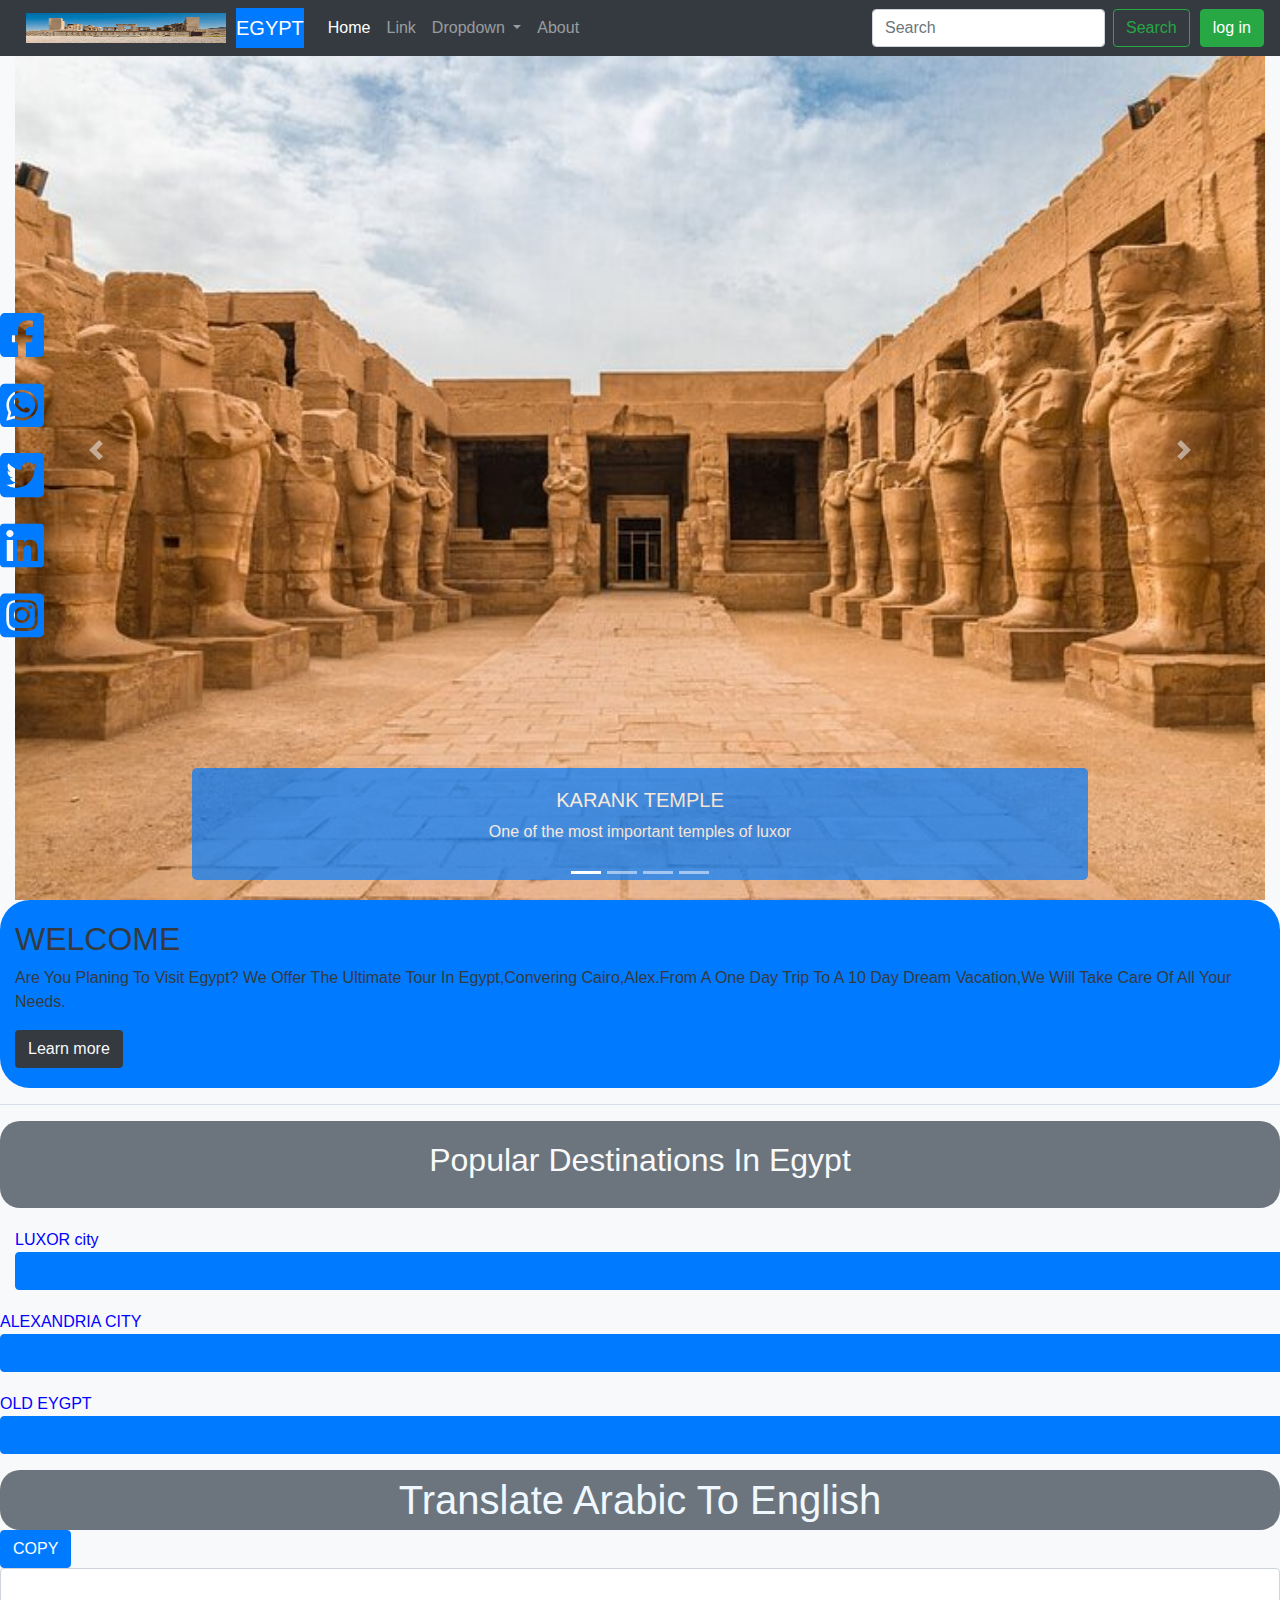
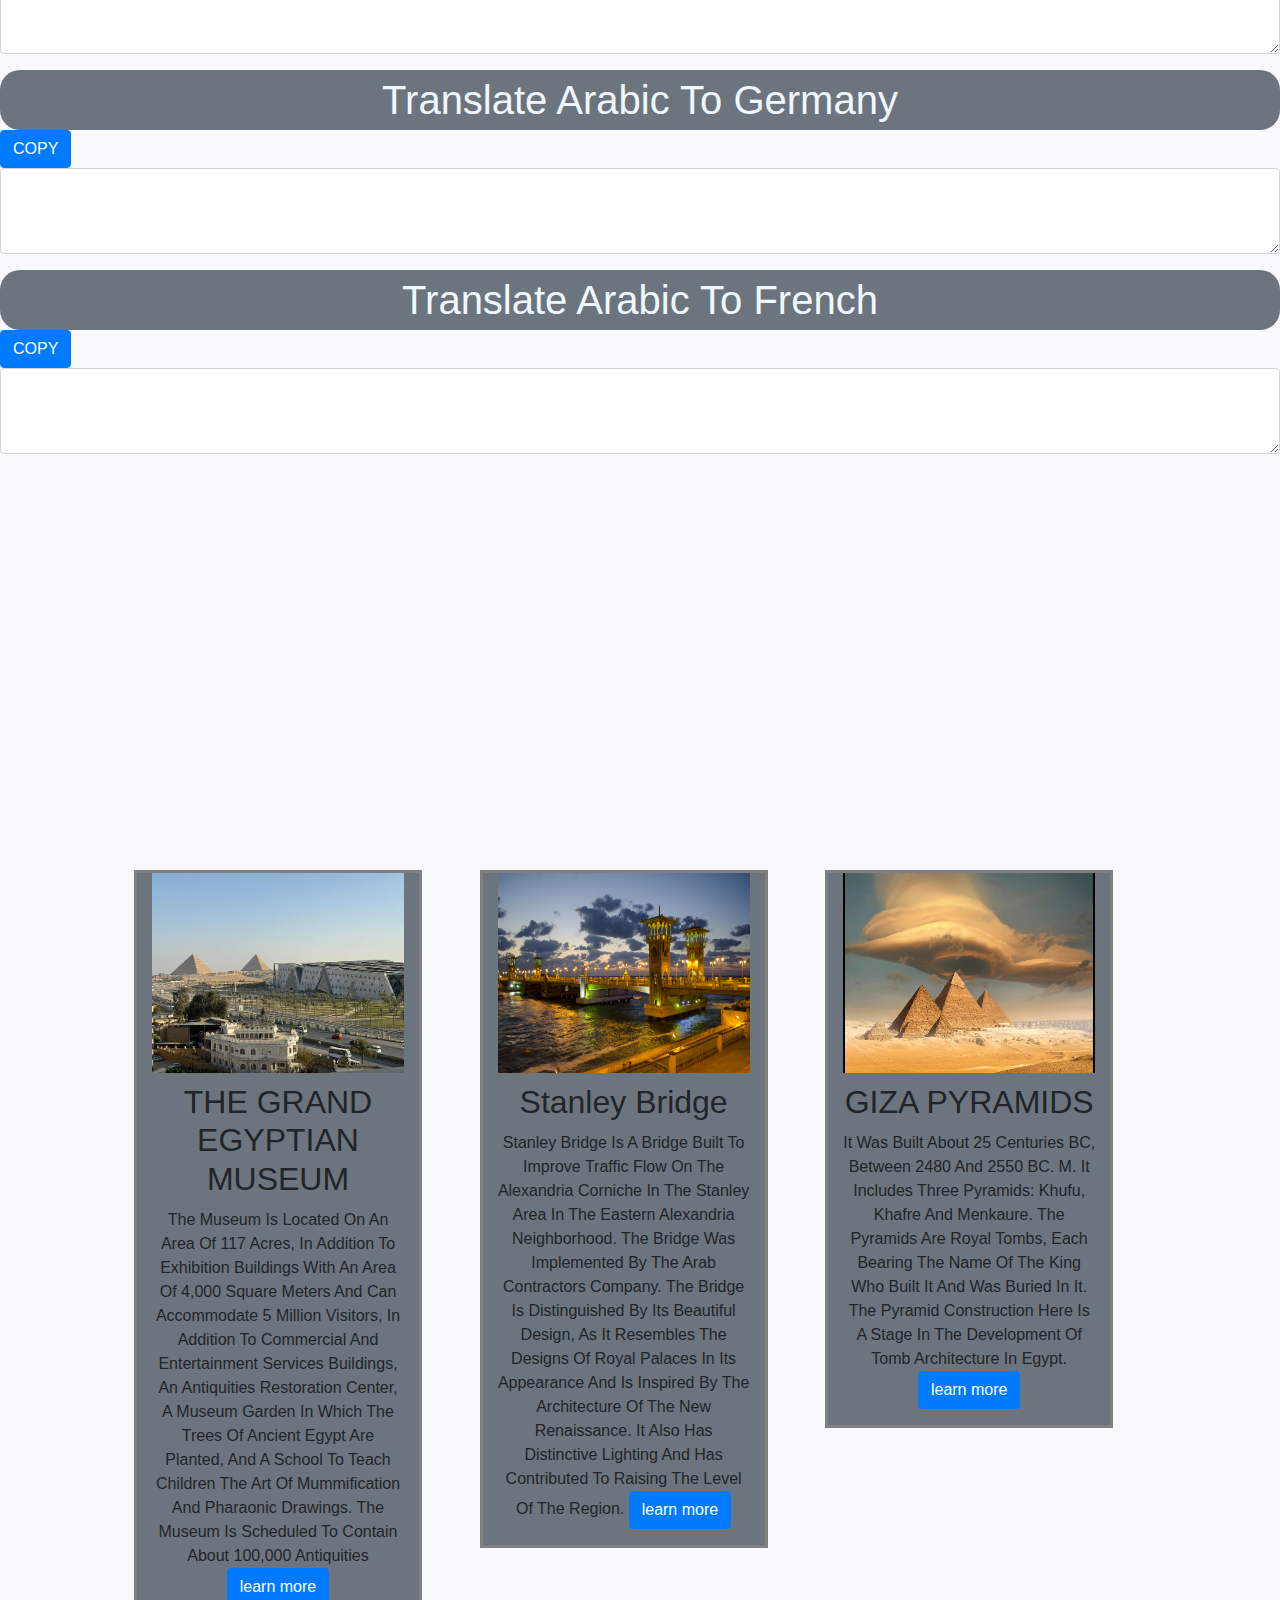
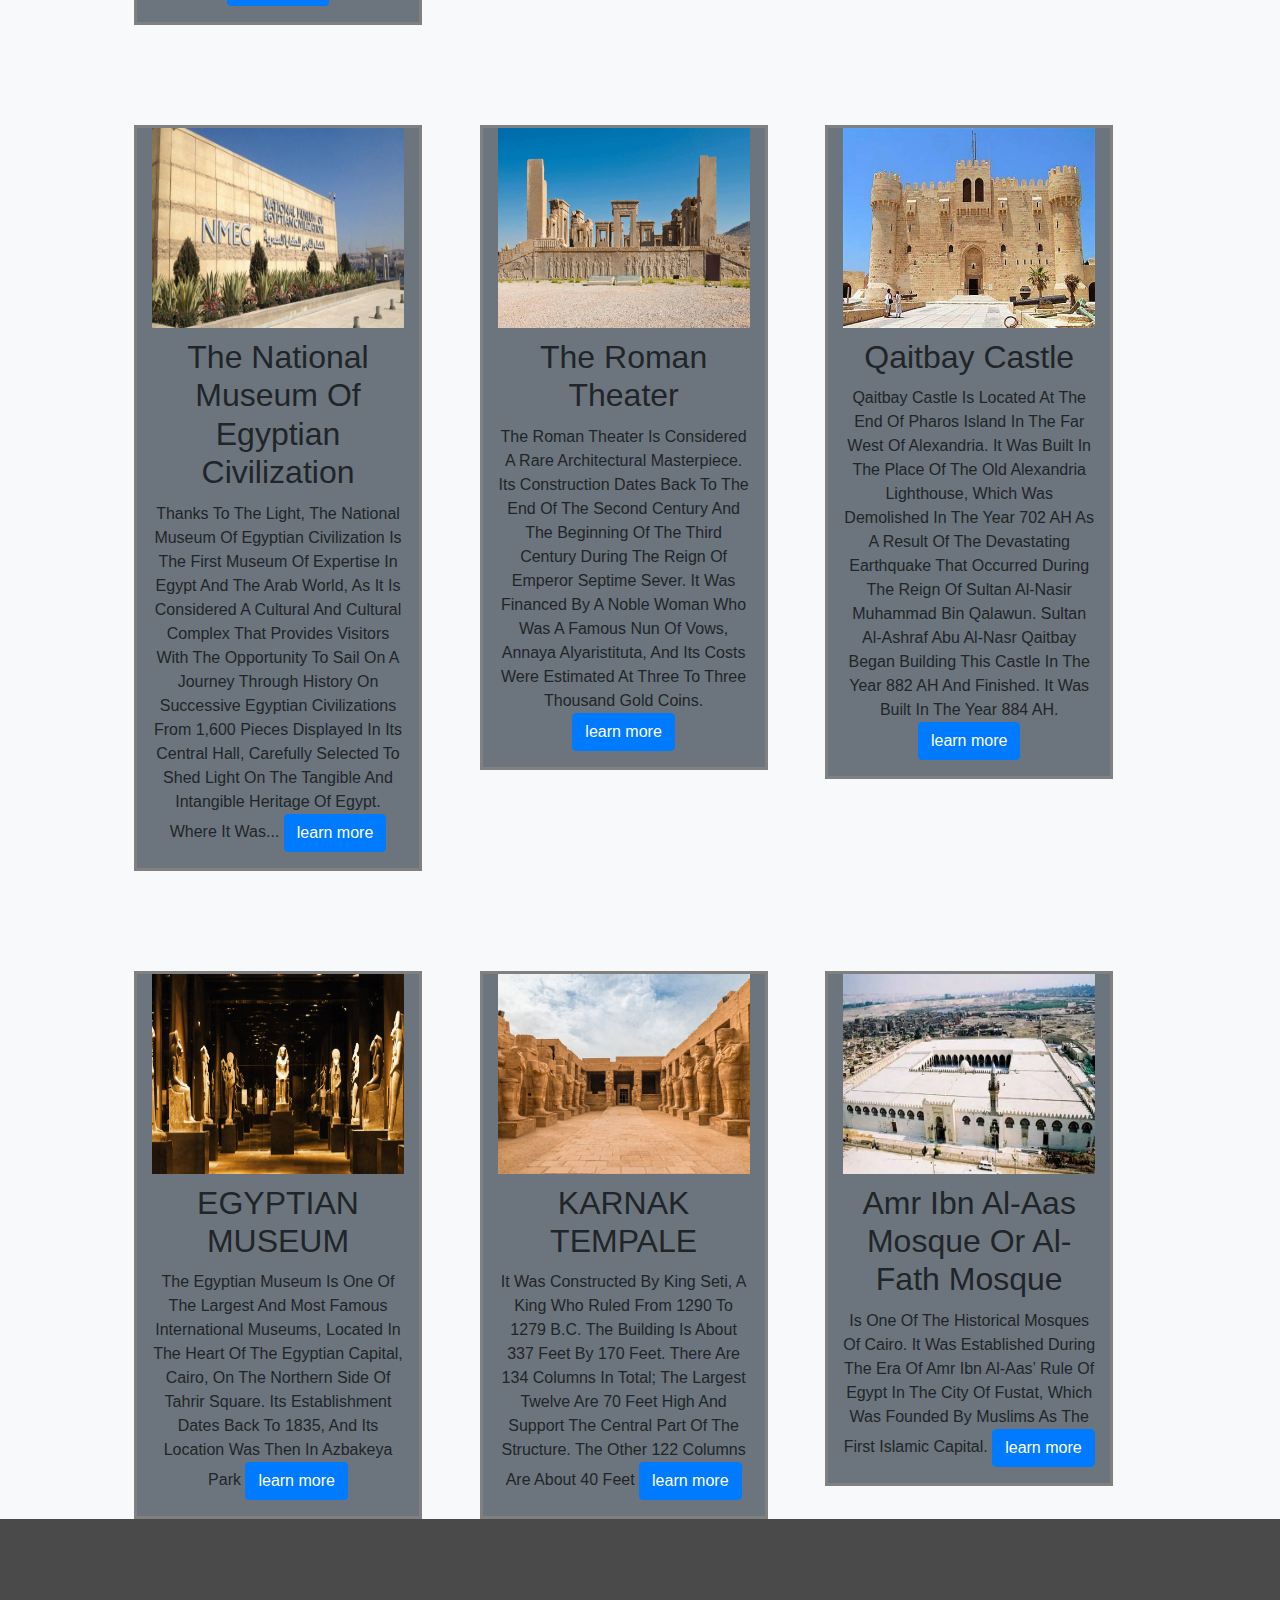
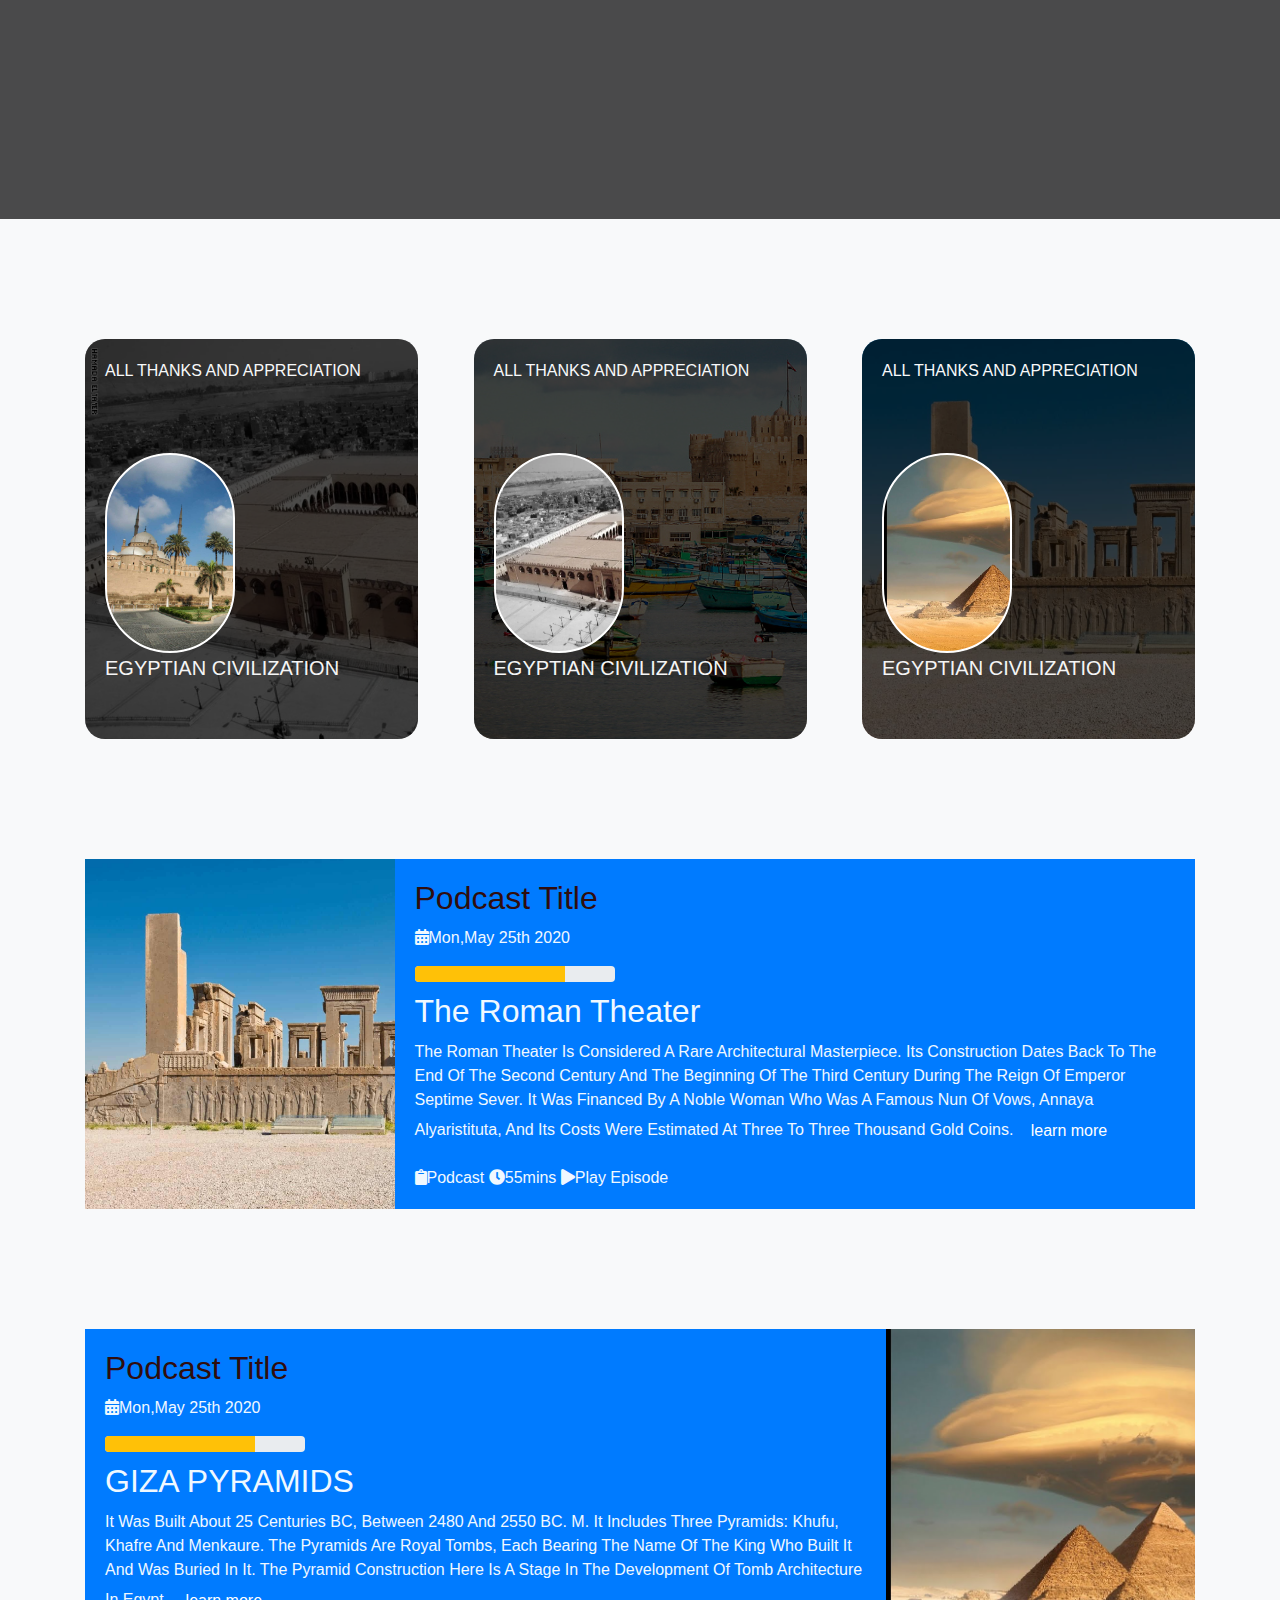
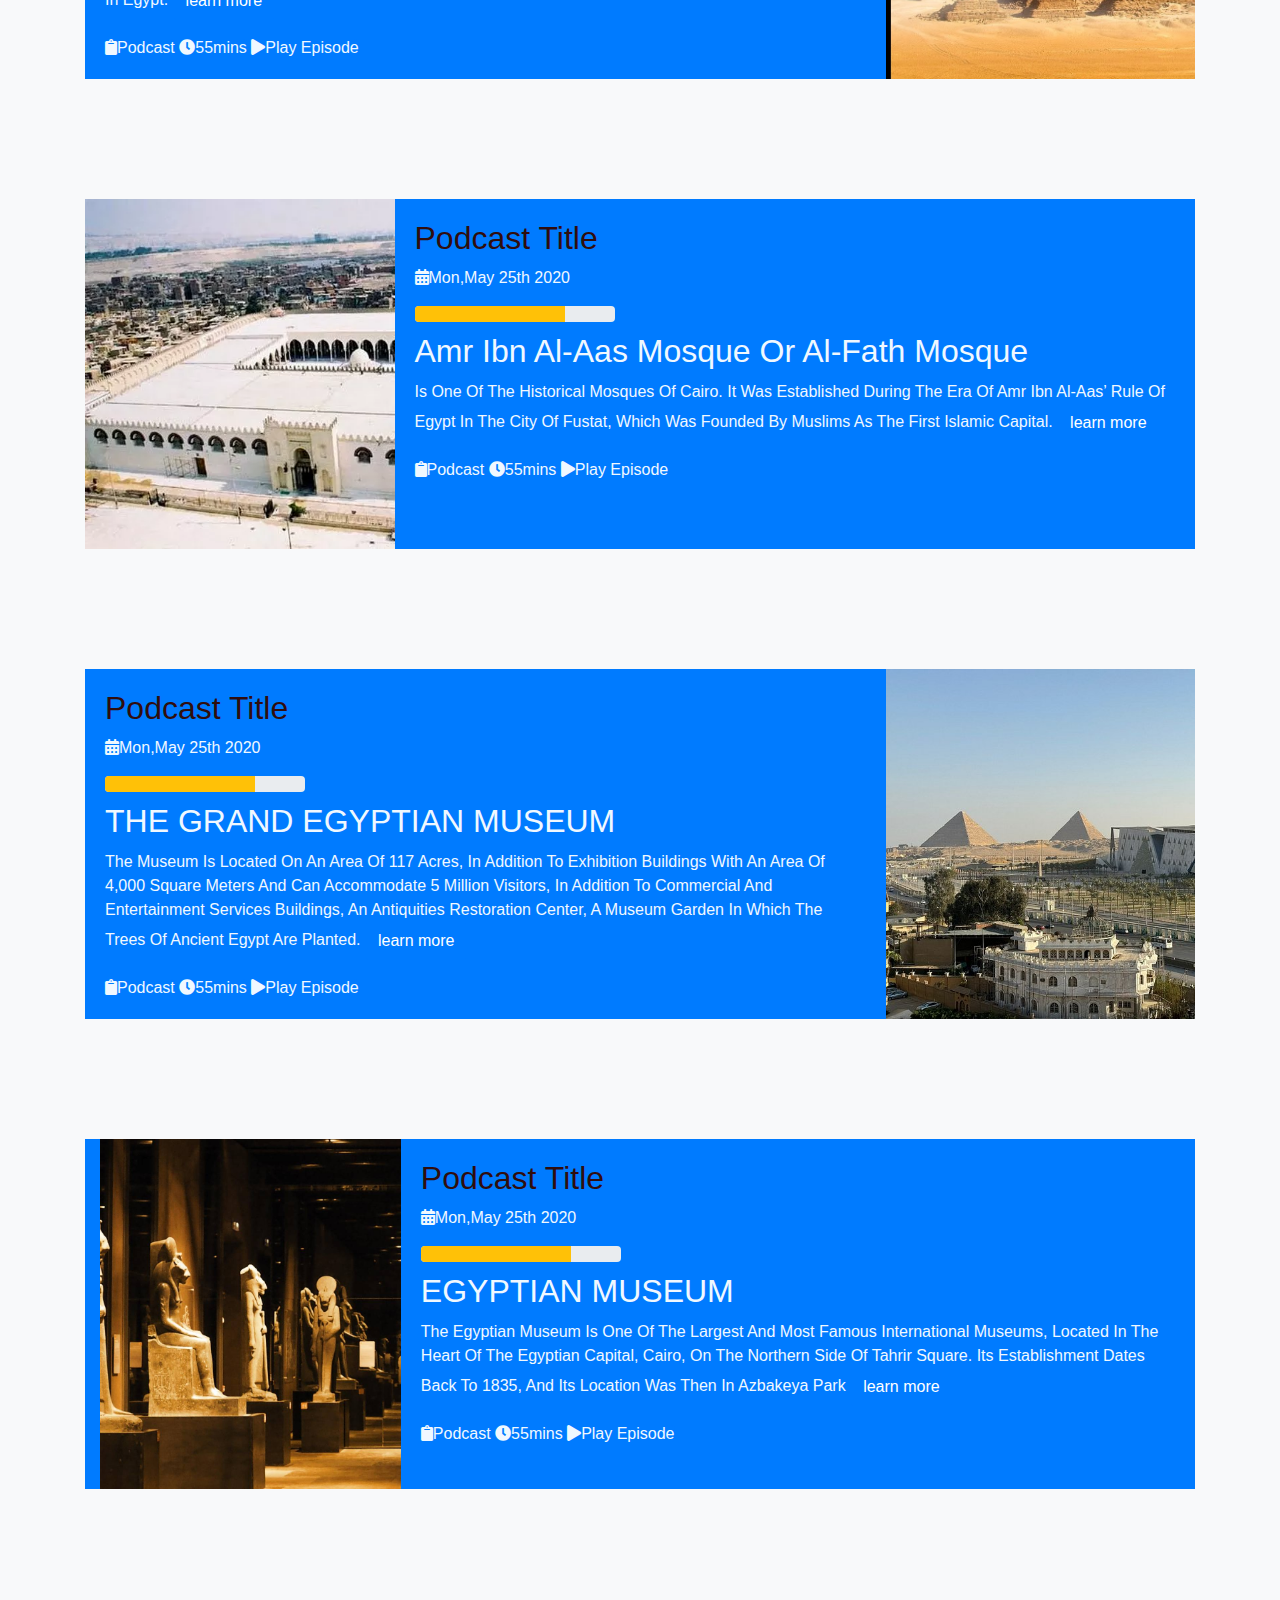
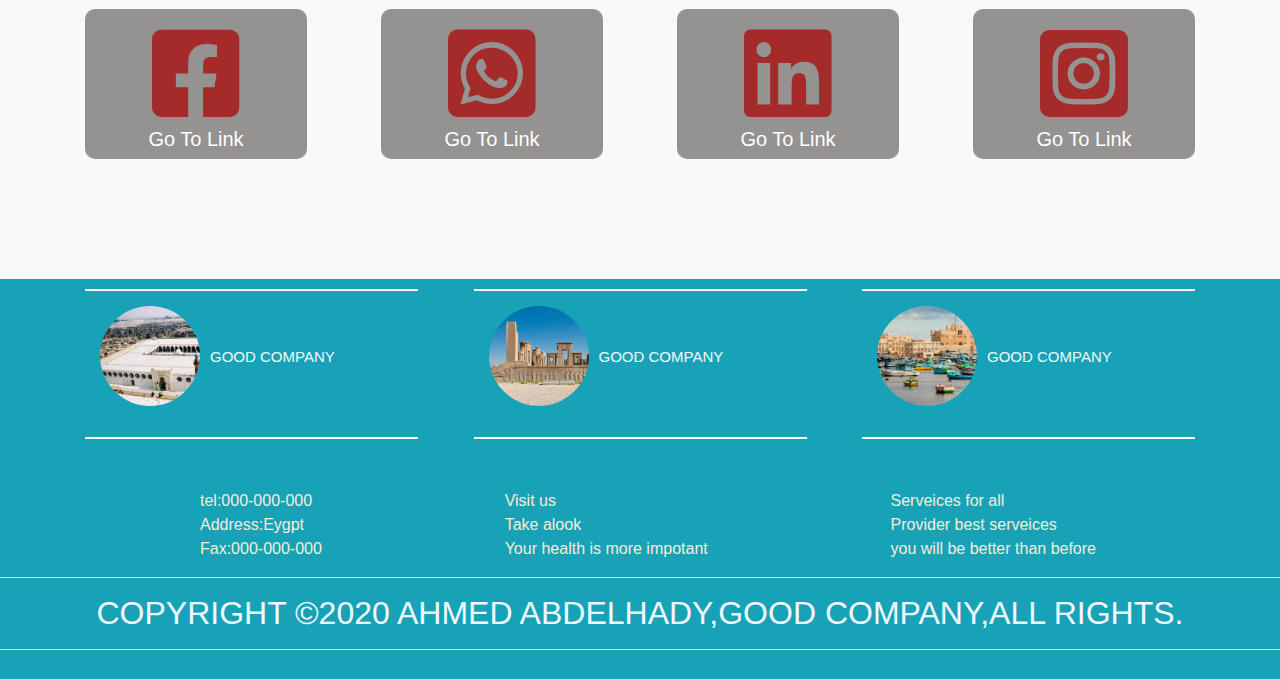
<file: index.html>
<!doctype html>
<html lang="en">
  <head>
    <!-- Required meta tags -->
    <meta charset="utf-8">
    <meta name="viewport" content="width=device-width, initial-scale=1, shrink-to-fit=no">
    <link rel="stylesheet" href="css/all.css">
    <link rel="stylesheet" href="css/style.css">
    <link rel="stylesheet" href="js/script.js">
    <!-- Bootstrap CSS -->
    <link rel="stylesheet" href="https://cdn.jsdelivr.net/npm/bootstrap@4.4.1/dist/css/bootstrap.min.css" integrity="sha384-Vkoo8x4CGsO3+Hhxv8T/Q5PaXtkKtu6ug5TOeNV6gBiFeWPGFN9MuhOf23Q9Ifjh" crossorigin="anonymous">
  <!-- <script src="https://cdn.jsdelivr.net/npm/bootstrap@5.3.3/dist/js/bootstrap.bundle.min.js"></script> -->
    <title>project_three!</title>
  </head>
  <body class="bg-light">
    <div id="fder" hidden></div>
    <header>
        <nav class="navbar navbar-expand-lg navbar-dark bg-dark">
          <img src="images/iStock-466941898.jpg" class="img-header" alt="logo" width="200px" height="30px">
          <a class="navbar-brand active bg-primary" href="#">EGYPT</a>
          <button class="navbar-toggler" type="button" data-toggle="collapse" data-target="#navbarSupportedContent" aria-controls="navbarSupportedContent" aria-expanded="false" aria-label="Toggle navigation">
            <span class="navbar-toggler-icon"></span>
          </button>
        
          <div class="collapse navbar-collapse" id="navbarSupportedContent">
            <ul class="navbar-nav mr-auto">
              <li class="nav-item active">
                <a class="nav-link" href="#">Home <span class="sr-only">(current)</span></a>
              </li>
              <li class="nav-item">
                <a class="nav-link" href="#">Link</a>
              </li>
              <li class="nav-item dropdown">
                <a class="nav-link dropdown-toggle" href="#" id="navbarDropdown" role="button" data-toggle="dropdown" aria-haspopup="true" aria-expanded="false">
                  Dropdown
                </a>
                <div class="dropdown-menu bg-primary der" aria-labelledby="navbarDropdown">
                  <a class="dropdown-item" href="#">cairo</a>
                  <a class="dropdown-item" href="#">Alex</a>
                  <div class="dropdown-divider underline-down"></div>
                  <a class="dropdown-item" href="#">luxor</a>
                  <a class="dropdown-item" href="#">Aswan</a>
                  <a class="dropdown-item" href="#">sharm el shikh</a>
                  <a class="dropdown-item" href="#">more...</a>
                </div>
              </li>
              <li class="nav-item">
                <a class="nav-link " href="#" tabindex="-1" aria-disabled="true">About</a>
              </li>
            </ul>
            <form class="form-inline my-2 my-lg-0">
              <input class="form-control mr-sm-2" type="search" placeholder="Search" aria-label="Search">
              <button class="btn btn-outline-success my-2 my-sm-0" type="submit">Search</button>
  
  
                <button type="button" class="btn btn-success vf" data-bs-toggle="modal" data-bs-target="#myModal">
                  log in
                </button>
              </div>
              
              <!-- The Modal -->
              <div class="modal" id="myModal">
                <div class="modal-dialog">
                  <div class="modal-content">
              
                    <!-- Modal Header -->
                    <div class="modal-header">
                      <h4 class="modal-title"></h4>
                      <button type="button" class="btn-close" data-bs-dismiss="modal"></button>
                    </div>
              
                    <!-- Modal body -->
                    <div class="modal-body">
                      <form>
                        <div class="mb-3">
                          <label for="exampleInputEmail1" class="form-label">Email address</label>
                          <input type="email" class="form-control" id="exampleInputEmail1" aria-describedby="emailHelp">
                          <div id="emailHelp" class="form-text">We'll never share your email with anyone else.</div>
                        </div>
                        <div class="mb-3">
                          <label for="exampleInputPassword1" class="form-label">Password</label>
                          <input type="password" class="form-control" id="exampleInputPassword1">
                        </div>
                        <div class="mb-3 form-check">
                          <input type="checkbox" class="form-check-input" id="exampleCheck1">
                          <label class="form-check-label" for="exampleCheck1">Check me out</label>
                        </div>
                        <button type="submit" class="btn btn-primary">Submit</button>
                      </form>
                    </div>
              
                    <!-- Modal footer -->
                    <div class="modal-footer">
                      <button type="button" class="btn btn-danger" data-bs-dismiss="modal">Close</button>
                    </div>
              
                  </div>
                </div>
              </div>
            </form>
            <div class="divj"></div>
          </div>
        </nav>
    </header><!-- end header -->
    <aside>
    <div class="icons">
      <a href="#"><i class="fab fa-facebook-square"></i></a>
      <a href="#"><i class="fab fa-whatsapp-square"></i></a>
      <a href="#"><i class="fab fa-twitter-square"></i></a>
      <a href="#"><i class="fab fa-linkedin"></i></a>
      <a href="#"><i class="fab fa-instagram-square"></i></a>
    </div>
    </aside>
    <main>
    <div id="carouselExampleCaptions" class="carousel slide div17" data-ride="carousel">
        <ol class="carousel-indicators">
          <li data-target="#carouselExampleCaptions" data-slide-to="0" class="active"></li>
          <li data-target="#carouselExampleCaptions" data-slide-to="1"></li>
          <li data-target="#carouselExampleCaptions" data-slide-to="2"></li>
          <li data-target="#carouselExampleCaptions" data-slide-to="3"></li>
        </ol>
        <div class="carousel-inner">
          <div class="carousel-item active">
            <img src="images/0e.jpg" class="d-block w-100 col-xl-12 col-sm-12" alt="...">
            <div class="carousel-caption d-none d-md-block bg-primary div11">
              <h5>KARANK TEMPLE</h5>
              <p>One of the most important temples of luxor</p>
            </div>
          </div>
          <div class="carousel-item">
            <img src="images/R.jpeg" class="d-block w-100" alt="...">
            <div class="carousel-caption d-none d-md-block div11 bg-primary">
              <h5>ALEXANDRIA</h5>
              <p> the Stanley Bridge is a bridge that was completely destroyed and traffic on the Alexandria Corniche in the Stanley area</p>
            </div>
          </div>
          <div class="carousel-item">
            <img src="images/Cairo-citadel-02.jpg" class="d-block w-100" alt="...">
            <div class="carousel-caption d-none d-md-block div11 bg-primary">
              <h5> SaladinCastle</h5>
              <p>Saladin Citadel is the most important landmark of Islamic Cairo.</p>
            </div>
          </div>
          <div class="carousel-item">
            <img src="images/iStock-466941898.jpg" class="d-block w-100" alt="...">
            <div class="carousel-caption d-none d-md-block div11 bg-primary">
              <h5>The Roman Theater</h5>
              <p>The Roman Theater is considered a rare architectural masterpiece.</p>
            </div>
          </div>
        </div>
        <a class="carousel-control-prev" href="#carouselExampleCaptions" role="button" data-slide="prev">
          <span class="carousel-control-prev-icon" aria-hidden="true"></span>
          <span class="sr-only">Previous</span>
        </a>
        <a class="carousel-control-next" href="#carouselExampleCaptions" role="button" data-slide="next">
          <span class="carousel-control-next-icon" aria-hidden="true"></span>
          <span class="sr-only">Next</span>
        </a>
      </div>
      </main><!-- end main -->
      <section>
        <div class="welc w-100 bg-primary col-sm-12">
           <h2 class="text-dark">WELCOME</h2>
           <p class="text-dark">are you planing to visit egypt? we offer the ultimate tour in egypt,convering cairo,alex.from a one day trip to a 10 day dream vacation,we will take care of all your needs.</p>
           <button class="btn bg-dark text-light">Learn more</button>
        </div>
        <hr>
        <div class="center w-100 h-auto bg-secondary">
          <h2 class="text-light">Popular destinations in egypt</h2>
        </div>
        </div>
        <!-- //////////////////////////////////////////////////////////////////////////////////////////////////////////////////////////////////////// -->
        <p class="po col-sm-12">
            <span>LUXOR city</span>
          <button class="btn btn-primary" type="button" data-bs-toggle="collapse" data-bs-target="#collapseExample" aria-expanded="false" aria-controls="collapseExample">
            <i class="fas fa-chevron-down ia"></i>
          </button>
        </p>
        <div class="collapse" id="collapseExample">
          <div class="card card-body">
            Luxor is called the City of the Hundred Gates or the City of the Sun. It was formerly known as Thebes. It is the capital of Egypt in the Pharaonic era. It is located on the banks of the Nile River, which divides it into two parts: the eastern mainland and the western mainland. It is the capital of Luxor Governorate in southern Egypt.
          </div>
        </div>
        <p class="po">
            <span>ALEXANDRIA CITY</span>
          <button class="btn btn-primary" type="button" data-bs-toggle="collapse" data-bs-target="#collapseExample" aria-expanded="false" aria-controls="collapseExample">
            <i class="fas fa-chevron-down ia"></i>
          </button>
        </p>
        <div class="collapse" id="collapseExample">
          <div class="card card-body">
            LAlexandria is the second capital of Egypt and was its capital in the past. It is the capital of Alexandria Governorate and its largest city. It is located on the Mediterranean coast with a length of about 55 km northwest of the Nile Delta, on an area of ​​2523 km². It is bordered to the north by the Mediterranean Sea, and to the south by Beheira Governorate and Lake Mariout until... Kilo 71 on the Cairo-Alexandria road...
          </div>
        </div>
        <p class="po">
            <span>OLD EYGPT</span>
          <button class="btn btn-primary" type="button" data-bs-toggle="collapse" data-bs-target="#collapseExample" aria-expanded="false" aria-controls="collapseExample">
            <i class="fas fa-chevron-down ia"></i>
          </button>
        </p>
        <div class="collapse" id="collapseExample">
          <div class="card card-body">
            Old Cairo is a district of Cairo, the capital of Egypt. The Old Cairo neighborhood is located south of Cairo, and includes Coptic Cairo, Rawda Island, and others. The Old Cairo neighborhood is one of the ancient neighborhoods in Cairo, and Old Cairo was previously called “Ancient Egypt.”
          </div>
        </div>
        <!-- //////////////////////////////////////////////////////////////////////////////////////////////////////////////////// -->
        <div class="w1 bg-secondary">
          Translate Arabic To English
        </div>
        <div class="mb-3">
          <button class="btn btn-primary" id="btnt">COPY</button>
          <textarea class="form-control" id="exampleFormControlTextarea1" rows="3"></textarea>
        </div>
      </section>
        <div class="w1 bg-secondary">
          Translate Arabic To Germany
        </div>
        <div class="mb-3">
          <button class="btn btn-primary" id="btnt12">COPY</button>
          <textarea class="form-control" id="exampleFormControlTextarea1" rows="3"></textarea>
        </div>
      </section>
        <div class="w1 bg-secondary">
          Translate Arabic To French
        </div>
        <div class="mb-3">
          <button class="btn btn-primary" id="btnt13">COPY</button>
          <textarea class="form-control" id="exampleFormControlTextarea1" rows="3"></textarea>
        </div>
      </section>
      <div class="contaner-fluid overlay col-sm-12 col-xl-12">
      </div>
      <div class="team-container">
        <div class="team-content">
            <div class="team-item item123 bg-secondary col-sm-12 col-xl-3">
                <div class="team-img">
                    <img src="images/view.jpg" alt="">
                    <div class="team-icons">
                       <a href="#"><i class="fab fa-facebook-square"></i></a> 
                       <a href="#"><i class="fab fa-twitter"></i></a> 
                       <a href="#"><i class="fab fa-linkedin"></i></a> 
                    </div>
                </div><!-- team-img////////////////////////////// -->
                <div class="team-info">
                    <h2 class="team-info-h"> THE GRAND EGYPTIAN MUSEUM</h2>
                    <p class="team-info-p">The museum is located on an area of ​​117 acres, in addition to exhibition buildings with an area of ​​4,000 square meters and can accommodate 5 million visitors, in addition to commercial and entertainment services buildings, an antiquities restoration center, a museum garden in which the trees of ancient Egypt are planted, and a school to teach children the art of mummification and Pharaonic drawings. The museum is scheduled to contain about 100,000 antiquities <button class="btn btn-primary">learn more</button></p>
                </div>
            </div>   <!-- team-item////////////////////////////// -->
            <div class="team-item team-item2 bg-secondary col-sm-12 col-xl-3">
                <div class="team-img">
                    <img src="images/R.jpeg" alt="">
                    <div class="team-icons">
                        <a href="#"><i class="fab fa-facebook-square"></i></a> 
                        <a href="#"><i class="fab fa-twitter"></i></a> 
                        <a href="#"><i class="fab fa-linkedin"></i></a>
                    </div>
                </div><!-- team-img////////////////////////////// -->
                <div class="team-info">
                    <h2 class="team-info-h">Stanley Bridge</h2>
                    <p class="team-info-p"> Stanley Bridge is a bridge built to improve traffic flow on the Alexandria Corniche in the Stanley area in the eastern Alexandria neighborhood. The bridge was implemented by the Arab Contractors Company. The bridge is distinguished by its beautiful design, as it resembles the designs of royal palaces in its appearance and is inspired by the architecture of the New Renaissance. It also has distinctive lighting and has contributed to raising the level of the region. <button class="btn btn-primary">learn more</button></p>
                </div>
            </div>   <!-- team-item////////////////////////////// -->
            <div class="team-item bg-secondary col-sm-12 col-xl-3">
                <div class="team-img">
                    <img src="images/maxresdefault.jpg" alt="">
                    <div class="team-icons">
                        <a href="#"><i class="fab fa-facebook-square"></i></a> 
                        <a href="#"><i class="fab fa-twitter"></i></a> 
                        <a href="#"><i class="fab fa-linkedin"></i></a>
                    </div>
                </div><!-- team-img////////////////////////////// -->
                <div class="team-info">
                    <h2 class="team-info-h">GIZA PYRAMIDS</h2>
                    <p class="team-info-p">It was built about 25 centuries BC, between 2480 and 2550 BC. M. It includes three pyramids: Khufu, Khafre and Menkaure. The pyramids are royal tombs, each bearing the name of the king who built it and was buried in it. The pyramid construction here is a stage in the development of tomb architecture in Egypt. <button class="btn btn-primary">learn more</button></p>
                </div>
            </div>   <!-- team-item////////////////////////////// -->
        </div><!-- //////////////////////team-content -->
    </div> <!-- /////////////////////////team-container -->
<!-- /////////////////////////////end team0section/////////////////// -->
      <div class="team-container">
        <div class="team-content">
            <div class="team-item item123 bg-secondary col-sm-12 col-xl-3">
                <div class="team-img">
                    <img src="images/R.jpg" alt="">
                    <div class="team-icons">
                       <a href="#"><i class="fab fa-facebook-square"></i></a> 
                       <a href="#"><i class="fab fa-twitter"></i></a> 
                       <a href="#"><i class="fab fa-linkedin"></i></a> 
                    </div>
                </div><!-- team-img////////////////////////////// -->
                <div class="team-info">
                    <h2 class="team-info-h"> the National Museum of Egyptian Civilization</h2>
                    <p class="team-info-p">Thanks to the light, the National Museum of Egyptian Civilization is the first museum of expertise in Egypt and the Arab world, as it is considered a cultural and cultural complex that provides visitors with the opportunity to sail on a journey through history on successive Egyptian civilizations from 1,600 pieces displayed in its central hall, carefully selected to shed light on the tangible and intangible heritage of Egypt. Where it was... <button class="btn btn-primary">learn more</button></p>
                </div>
            </div>   <!-- team-item////////////////////////////// -->
            <div class="team-item team-item2 bg-secondary col-sm-12 col-xl-3">
                <div class="team-img">
                    <img src="images/iStock-466941898.jpg" alt="">
                    <div class="team-icons">
                        <a href="#"><i class="fab fa-facebook-square"></i></a> 
                        <a href="#"><i class="fab fa-twitter"></i></a> 
                        <a href="#"><i class="fab fa-linkedin"></i></a>
                    </div>
                </div><!-- team-img////////////////////////////// -->
                <div class="team-info">
                    <h2 class="team-info-h">The Roman Theater</h2>
                    <p class="team-info-p">The Roman Theater is considered a rare architectural masterpiece. Its construction dates back to the end of the second century and the beginning of the third century during the reign of Emperor Septime Sever. It was financed by a noble woman who was a famous nun of vows, Annaya Alyaristituta, and its costs were estimated at three to three thousand gold coins. <button class="btn btn-primary">learn more</button></p>
                </div>
            </div>   <!-- team-item////////////////////////////// -->
            <div class="team-item bg-secondary col-sm-12 col-xl-3">
                <div class="team-img">
                    <img src="images/OIP.jpg" alt="">
                    <div class="team-icons">
                        <a href="#"><i class="fab fa-facebook-square"></i></a> 
                        <a href="#"><i class="fab fa-twitter"></i></a> 
                        <a href="#"><i class="fab fa-linkedin"></i></a>
                    </div>
                </div><!-- team-img////////////////////////////// -->
                <div class="team-info">
                    <h2 class="team-info-h">Qaitbay Castle</h2>
                    <p class="team-info-p">Qaitbay Castle is located at the end of Pharos Island in the far west of Alexandria. It was built in the place of the old Alexandria Lighthouse, which was demolished in the year 702 AH as a result of the devastating earthquake that occurred during the reign of Sultan Al-Nasir Muhammad bin Qalawun. Sultan Al-Ashraf Abu Al-Nasr Qaitbay began building this castle in the year 882 AH and finished. It was built in the year 884 AH. <button class="btn btn-primary">learn more</button></p>
                </div>
            </div>   <!-- team-item////////////////////////////// -->
        </div><!-- //////////////////////team-content -->
    </div> <!-- /////////////////////////team-container -->
<!-- /////////////////////////////end team0section/////////////////// -->
      <div class="team-container">
        <div class="team-content">
            <div class="team-item item123 bg-secondary col-sm-12 col-xl-3">
                <div class="team-img">
                    <img src="images/2-5.jpg" alt="">
                    <div class="team-icons">
                       <a href="#"><i class="fab fa-facebook-square"></i></a> 
                       <a href="#"><i class="fab fa-twitter"></i></a> 
                       <a href="#"><i class="fab fa-linkedin"></i></a> 
                    </div>
                </div><!-- team-img////////////////////////////// -->
                <div class="team-info">
                    <h2 class="team-info-h"> EGYPTIAN MUSEUM</h2>
                    <p class="team-info-p">The Egyptian Museum is one of the largest and most famous international museums, located in the heart of the Egyptian capital, Cairo, on the northern side of Tahrir Square. Its establishment dates back to 1835, and its location was then in Azbakeya Park <button class="btn btn-primary">learn more</button></p>
                </div>
            </div>   <!-- team-item////////////////////////////// -->
            <div class="team-item team-item2 bg-secondary col-sm-12 col-xl-3">
                <div class="team-img">
                    <img src="images/0e.jpg" alt="">
                    <div class="team-icons">
                        <a href="#"><i class="fab fa-facebook-square"></i></a> 
                        <a href="#"><i class="fab fa-twitter"></i></a> 
                        <a href="#"><i class="fab fa-linkedin"></i></a>
                    </div>
                </div><!-- team-img////////////////////////////// -->
                <div class="team-info">
                    <h2 class="team-info-h">KARNAK TEMPALE</h2>
                    <p class="team-info-p">It was constructed by King Seti, a king who ruled from 1290 to 1279 B.C. The building is about 337 feet by 170 feet. There are 134 columns in total; the largest twelve are 70 feet high and support the central part of the structure. The other 122 columns are about 40 feet <button class="btn btn-primary">learn more</button></p>
                </div>
            </div>   <!-- team-item////////////////////////////// -->
            <div class="team-item bg-secondary col-sm-12 col-xl-3">
              <div class="team-img">
                  <img src="images/Aerial-view-of-the-Mosque-of-Amr-ibn-al-Aas.webp" alt="">
                  <div class="team-icons">
                      <a href="#"><i class="fab fa-facebook-square"></i></a> 
                      <a href="#"><i class="fab fa-twitter"></i></a> 
                      <a href="#"><i class="fab fa-linkedin"></i></a>
                  </div>
              </div><!-- team-img////////////////////////////// -->
              <div class="team-info">
                  <h2 class="team-info-h">Amr ibn al-Aas mosque or Al-fath mosque</h2>
                  <p class="team-info-p"> is one of the historical mosques of Cairo. It was established during the era of Amr ibn al-Aas’ rule of Egypt in the city of Fustat, which was founded by Muslims as the first Islamic capital. <button class="btn btn-primary">learn more</button></p>
              </div>
          </div>   <!-- team-item////////////////////////////// -->
        </div><!-- //////////////////////team-content -->
    </div> <!-- /////////////////////////team-container -->
<!-- /////////////////////////////end team0section/////////////////// -->
<!-- strat background overlay top -->
<div class="container-background-1">
  <div class="background-overlay">
  </div> <!-- background-overlay -->
</div><!-- container-background-1 -->
<div class="container">
  <div class="c0l-sm-12 item01">
    <div class="o1">
    <p class="text-light">ALL THANKS AND APPRECIATION</p>
    <div class="img">

    </div>
    <p style="font-size: 20px; color: whitesmoke; text-transform: uppercase;">egyptian civilization</p>
    </div>
  </div>
  <div class="item011">
    <div class="o1">
       <p class="text-light">ALL THANKS AND APPRECIATION</p>
    <div class="img1">
      
    </div>
    <p style="font-size: 20px; color: whitesmoke; text-transform: uppercase;">egyptian civilization</p>
  </div>
  </div>
  <div class="item012">
    <div class="o1">
      <p class="text-light">ALL THANKS AND APPRECIATION</p>
      <div class="img2">
        
      </div>
      <p style="font-size: 20px; color: whitesmoke; text-transform: uppercase;">egyptian civilization</p>
    </div>
  </div>
</div>
<div class="container">
  <div class="dsa bg-primary">
    <div class="imgdsa hf"></div>
    <div class="write">
      <h2 style="color: rgb(48, 13, 13);">Podcast Title</h2>
      <p><i class="fas fa-calendar-alt"></i>Mon,May 25th 2020</p>
      <div class="progress">
        <div class="progress-bar bg-warning" role="progressbar" style="width: 75%" aria-valuenow="60" aria-valuemin="0" aria-valuemax="100"></div>
      </div>
      <h2 class="team-info-h">The Roman Theater</h2>
      <p class="team-info-p">The Roman Theater is considered a rare architectural masterpiece. Its construction dates back to the end of the second century and the beginning of the third century during the reign of Emperor Septime Sever. It was financed by a noble woman who was a famous nun of vows, Annaya Alyaristituta, and its costs were estimated at three to three thousand gold coins. <button class="btn btn-primary">learn more</button></p>
      <div class="iconb">
        <a href="#" class="tgf"><span class="icon12 bg-primary"><i class="fas fa-clipboard"></i>Podcast</span></a>
        <a href="#" class="tgf"><span class="icon12 bg-primary"><i class="fas fa-clock"></i>55mins</span></a>
       <a href="#" class="tgf"><span class="icon12 bg-primary"><i class="fas fa-play"></i>Play Episode</span></a>
      </div>
    </div>
  </div>
</div>
<div class="container">
  <div class="dsa bg-primary">
    <div class="write">
      <h2 style="color: rgb(48, 13, 13);">Podcast Title</h2>
      <p><i class="fas fa-calendar-alt"></i>Mon,May 25th 2020</p>
      <div class="progress">
        <div class="progress-bar bg-warning" role="progressbar" style="width: 75%" aria-valuenow="60" aria-valuemin="0" aria-valuemax="100"></div>
      </div>
      <h2 class="team-info-h">GIZA PYRAMIDS</h2>
                    <p class="team-info-p">It was built about 25 centuries BC, between 2480 and 2550 BC. M. It includes three pyramids: Khufu, Khafre and Menkaure. The pyramids are royal tombs, each bearing the name of the king who built it and was buried in it. The pyramid construction here is a stage in the development of tomb architecture in Egypt. <button class="btn btn-primary">learn more</button></p>
                    <div class="iconb">
                      <a href="#" class="tgf"><span class="icon12 bg-primary"><i class="fas fa-clipboard"></i>Podcast</span></a>
                      <a href="#" class="tgf"><span class="icon12 bg-primary"><i class="fas fa-clock"></i>55mins</span></a>
                     <a href="#" class="tgf"><span class="icon12 bg-primary"><i class="fas fa-play"></i>Play Episode</span></a>
                    </div>
    </div>
    <div class="imgdsa hb"></div>
  </div>
</div>

<div class="container">
  <div class="dsa bg-primary">
    <div class="imgdsa hg"></div>
    <div class="write">
      <h2 style="color: rgb(48, 13, 13);">Podcast Title</h2>
      <p><i class="fas fa-calendar-alt"></i>Mon,May 25th 2020</p>
      <div class="progress">
        <div class="progress-bar bg-warning" role="progressbar" style="width: 75%" aria-valuenow="60" aria-valuemin="0" aria-valuemax="100"></div>
      </div>
      <h2 class="team-info-h">Amr ibn al-Aas mosque or Al-fath mosque</h2>
      <p class="team-info-p"> is one of the historical mosques of Cairo. It was established during the era of Amr ibn al-Aas’ rule of Egypt in the city of Fustat, which was founded by Muslims as the first Islamic capital. <button class="btn btn-primary">learn more</button></p>
      <div class="iconb">
        <a href="#" class="tgf"><span class="icon12 bg-primary"><i class="fas fa-clipboard"></i>Podcast</span></a>
        <a href="#" class="tgf"><span class="icon12 bg-primary"><i class="fas fa-clock"></i>55mins</span></a>
       <a href="#" class="tgf"><span class="icon12 bg-primary"><i class="fas fa-play"></i>Play Episode</span></a>
      </div>
    </div>
  </div>
</div>
<div class="container">
  <div class="dsa bg-primary">
    <div class="write">
      <h2 style="color: rgb(48, 13, 13);">Podcast Title</h2>
      <p><i class="fas fa-calendar-alt"></i>Mon,May 25th 2020</p>
      <div class="progress">
        <div class="progress-bar bg-warning" role="progressbar" style="width: 75%" aria-valuenow="60" aria-valuemin="0" aria-valuemax="100"></div>
      </div>
      <h2 class="team-info-h"> THE GRAND EGYPTIAN MUSEUM</h2>
      <p class="team-info-p">The museum is located on an area of ​​117 acres, in addition to exhibition buildings with an area of ​​4,000 square meters and can accommodate 5 million visitors, in addition to commercial and entertainment services buildings, an antiquities restoration center, a museum garden in which the trees of ancient Egypt are planted. <button class="btn btn-primary">learn more</button></p>
      <div class="iconb">
        <a href="#" class="tgf"><span class="icon12 bg-primary"><i class="fas fa-clipboard"></i>Podcast</span></a>
        <a href="#" class="tgf"><span class="icon12 bg-primary"><i class="fas fa-clock"></i>55mins</span></a>
       <a href="#" class="tgf"><span class="icon12 bg-primary"><i class="fas fa-play"></i>Play Episode</span></a>
      </div>
    </div>
    <div class="imgdsa hj"></div>
  </div>
</div>
<div class="container">
  <div class="dsa bg-primary col-sm-12">
    <div class="imgdsa hy"></div>
    <div class="write">
      <h2 style="color: rgb(48, 13, 13);">Podcast Title</h2>
      <p><i class="fas fa-calendar-alt"></i>Mon,May 25th 2020</p>
      <div class="progress">
        <div class="progress-bar bg-warning" role="progressbar" style="width: 75%" aria-valuenow="60" aria-valuemin="0" aria-valuemax="100"></div>
      </div>
      <h2 class="team-info-h"> EGYPTIAN MUSEUM</h2>
                    <p class="team-info-p">The Egyptian Museum is one of the largest and most famous international museums, located in the heart of the Egyptian capital, Cairo, on the northern side of Tahrir Square. Its establishment dates back to 1835, and its location was then in Azbakeya Park <button class="btn btn-primary">learn more</button></p>
                    <div class="iconb">
                      <a href="#" class="tgf"><span class="icon12 bg-primary"><i class="fas fa-clipboard"></i>Podcast</span></a>
                      <a href="#" class="tgf"><span class="icon12 bg-primary"><i class="fas fa-clock"></i>55mins</span></a>
                     <a href="#" class="tgf"><span class="icon12 bg-primary"><i class="fas fa-play"></i>Play Episode</span></a>
                    </div>
    </div>
  </div>
</div>
<div class="container">
  <div class="icv">
    <div class="u"> <a href="#"><i class="fab fa-facebook-square"></i></a><p>go to link</p></div>
    <div class="u"> <a href="#"><i class="fab fa-whatsapp-square"></i></a><p>go to link</p></div>
    <div class="u"> <a href="#"><i class="fab fa-linkedin"></i></a><p>go to link</p></div>
    <div class="u"> <a href="#"><i class="fab fa-instagram-square"></i></a><p>go to link</p></div>
  </div>
</div>
<footer>
<div class="father bg-info">
  <div class="container">
  <div class="fs1">
    <div class="s12"> <div class="imgs"></div> <div class="jk"><span>GOOD COMPANY</span></div></div>
    <div class="s12"> <div class="imgs wer"></div> <div class="jk"><span>GOOD COMPANY</span></div></div>
    <div class="s12"> <div class="imgs wed"></div> <div class="jk"><span>GOOD COMPANY</span></div></div>
  </div>
  </div>
    <div class="fs2">
      <div class="s13"><a href="#" class="cx"> tel:000-000-000</a><a href="#" class="cx">Address:Eygpt</a><a href="#" class="cx">Fax:000-000-000</a></div>
      <div class="s13"><a href="#" class="cx">Visit us</a><a href="#" class="cx">Take alook</a><a href="#" class="cx"> Your health is more impotant</a></div>
      <div class="s13"><a href="#" class="cx"> Serveices for all</a><a href="#" class="cx">Provider best serveices</a><a href="#" class="cx">you will be better than before</a></div>
    </div>
    <hr>
    <div class="write34">
      <h2 class="h234">
        copyright &copy2020 AHMED ABDELHADY,GOOD COMPANY,ALL RIGHTS.
      </h2>
    </div>
    <hr>
</div>
</footer>
      <!-- /////////////////////////////////////////////////////////////////////////////////////////////////////////////////////////////////////////////////////// -->
    <script src="https://code.jquery.com/jquery-3.4.1.slim.min.js" integrity="sha384-J6qa4849blE2+poT4WnyKhv5vZF5SrPo0iEjwBvKU7imGFAV0wwj1yYfoRSJoZ+n" crossorigin="anonymous"></script>
    <script src="https://cdn.jsdelivr.net/npm/popper.js@1.16.0/dist/umd/popper.min.js" integrity="sha384-Q6E9RHvbIyZFJoft+2mJbHaEWldlvI9IOYy5n3zV9zzTtmI3UksdQRVvoxMfooAo" crossorigin="anonymous"></script>
    <script src="https://cdn.jsdelivr.net/npm/bootstrap@4.4.1/dist/js/bootstrap.min.js" integrity="sha384-wfSDF2E50Y2D1uUdj0O3uMBJnjuUD4Ih7YwaYd1iqfktj0Uod8GCExl3Og8ifwB6" crossorigin="anonymous"></script>
    <script src="https://cdn.jsdelivr.net/npm/bootstrap@5.1.3/dist/js/bootstrap.bundle.min.js" integrity="sha384-ka7Sk0Gln4gmtz2MlQnikT1wXgYsOg+OMhuP+IlRH9sENBO0LRn5q+8nbTov4+1p" crossorigin="anonymous"></script>
    <script src="js/script.js"></script>
  </body>
</html>
</file>
<file: css/style.css>
*{
    margin: 0;
    padding: 0;
    box-sizing: border-box;
}
body{

    height: 3000px;
}
nav{
 position: fixed !important;
z-index: 10000;
width: 100%;
}
.d-block{
    height: 100vh;
}
.my-3{
    margin: 0 5px;
}
.img-header{
    margin: 0 10px;
}
.underline-down{
    width: 200px;
    height: 3px;
    background-color: black;
}
.img-header{
    background-size: cover;
}
.div11{
    opacity: .7;
    border-radius: 5px;

}
.vf{
    margin-left: 10px;
}
.div111{
    width: 700px;
}
aside{
    position: fixed;
    left: 0px;
    top: 300px;
    z-index: 3;
    background-attachment: fixed;
}
.icons i{
    font-size: 50px;
    display: block;
    line-height: 70px;
}
.icons i:hover{
    color: black;
}
.btn23,.btn24{
    margin-left: 1300px;
}
.btn24{
    margin-top: 50px;
}
.div17,.divj{
    position: absolute;
}
.arrow{
    width: 100%;
    height: 50px;
}
.arrow i{
    margin-left: 1400px;
    font-size: 40px;
}
.welc{
    padding: 20px;
    text-transform: capitalize;
    border-radius: 30px;
}
.center{
    padding: 20px;
    text-transform: capitalize;
    text-align: center;
    border-radius: 20px;
}
.btnc1{
    margin-left: 20px;
}
.ia{
    margin-left: 1300px;
}
.po span{
    color: blue;
}
.po{
    margin-top: 20px;
}
.w1{
    text-align: center;
    font-size: 40px;
    border-radius: 20px;
    color: aliceblue;
}
.btnt{
    margin-top: 10px;
}
.overlay{
    width: 100%;
    height: 300px;
    background-image: url(../images/maxresdefault.jpg);
    background-size: cover;
    background-attachment: fixed;
}
.overlay2{
    width: 100%;
    height: 300px;
    background-image: url(../images/R.jpeg);
    background-size: cover;
    background-attachment: fixed;
}
/* starrrrrrrrrrrrrrrrrrrrrrrrrrrrrrrrrrrrrrrrt team-sectionlll/// */
.team-h{
    font-size: 30px;
    text-transform: capitalize;
    margin-top: 200px;
    display: inline-block;
    text-align: center;
    margin-left: 44%;
}
.team-underline{
    display: inline-block;
    width: 170px;
    height: 3px;
    background-color: blue;
    margin-left: 43%;
    /* margin-top: 100px; */
}
.team-container{
    width: 90%;
    margin: auto;
}
.team-content{
    overflow: auto;
    position: relative;
}
.team-item{
    width: 30%;
    text-align: center;
    float: left;
    background-color: grey;
    border: 3px solid grey;
    padding: 14 18;
    margin-top: 100px;
    position: relative;
}
.team-img{
    position: relative;
}
.team-item img{
    width: 100%;
    height: 200px;
}
.team-item2{
    margin: 0 5%;
    margin-top: 100px;
}
.team-icons{
    position: absolute;
    top: 0;
    left: 0;
    bottom: 0;
    right: 0;
    background-color: rgba(0, 0, 0, .5);
    opacity: 0;
    visibility: hidden;
    transition: 1s;
}
.team-img a{
    display: block;
    width: 40px;
    height: 40px;
    background-color: rgb(0, 162, 255);
    color: aliceblue;
    margin-left: auto;
}
.team-icons i{
    line-height: 40px;
    font-size: 30px;
}
.team-info-p,.team-info-h{
    text-transform: capitalize;
    margin-top: 10px;
}
.team-item:hover .team-info-p{
    color: blue;
}
.team-item:hover .team-info-h{
    color: white;
}
.team-item:hover .team-icons{
    opacity: 1;
    visibility: visible;
}
.team-item::after{
    position: absolute;
    content:"";
    width: 0;
    height: 0;
    top: 0;
    left: 0;
    background: black;
    transition: 2s;
    opacity: 0;
}
.team-item:hover::after{
    width: 100%;
    height: 100%;
    opacity: .3;
}
.team-item::before{
    position: absolute;
    content:"";
    width: 0;
    height: 0;
    bottom: 0;
    right: 0;
    background: black;
    transition: 2s;
    opacity: 0;
}
.team-item:hover::before{
    width: 100%;
    height: 100%;
    opacity: .3;
}
.item123{
    margin-left: 70px;
}
.ovd{
    margin-top: 100px;
}
/* enddddddddddddddddddddddddddddddd team-section//////////////////////////////////// */
.img{
    width: 130px;
    height: 200px;
    background-image: url(../images/Cairo-citadel-02.jpg);
    background-size: cover;
    margin-top: 70px;
    border-radius: 100px;
    border: 2px solid white;
}
.img1{
    width: 130px;
    height: 200px;
    background-image: url(../images/5myd1qyr6hy51.webp);
    background-size: cover;
    margin-top: 70px;
    border-radius: 100px;
    border: 2px solid white;
}
.img2{
    width: 130px;
    height: 200px;
    background-image: url(../images/maxresdefault.jpg);
    background-size: cover;
    margin-top: 70px;
    border-radius: 100px;
    border: 2px solid white;
}
.item01,.item011,.item012{
    width: 30%;
    height: 400px;
    background-image: url(../images/5myd1qyr6hy51.webp);
    background-size: cover;
    border-radius: 20px;
    transition: 2s;
    
}
.item011{
    background-image: url(../images/alexandria-egypt-normal.jpg);
}
.item012{
    background-image: url(../images/iStock-466941898.jpg);
    background-size: cover;
}
.item01:hover{
    transform:scale(.9,.9) ;
}
.item011:hover{
    transform:scale(.9,.9) ;
}
.item012:hover{
    transform:scale(.9,.9) ;
}
.container{
    display: flex;
    justify-content: space-between;
    margin-top: 120px;
}
.o1{
    width: 100%;
    height: 100%;
    top: 0;
    left: 0;
    background-color: rgba(0, 0, 0, .7);
    overflow: auto;
    border-radius: 20px;
    padding: 20px;
}
/* start background-1 */
.container-background-1{
    position: relative;
    background-image: url("../images/alexandria-egypt-normal.jpg");
    background-repeat: no-repeat;
    background-size: cover;
    background-attachment: fixed;
    width: 100%;
    height: 300px;
}
.background-overlay{
    width: 100%;
    height: 100%;
    position: absolute;
    top: 0;
    left: 0;
    background-color: rgba(0, 0, 0, .7);
    overflow: auto;
}
/* end fixed1 */
.dsa{
    display: flex;
    width: 100%;
    height: 350px;
}
.imgdsa{
    background-image: url(../images/5myd1qyr6hy51.webp);
    background-size: cover;
    width: 350px;
    height: 100%;
    transition: 2s;
}
.write{
    width: 900px ;
    color: aliceblue;
    height: 100%;
    padding: 20px;
}
.imgdsa:hover{
    transform: scale(1.1,1.1);
    
}
.hy{
    background-image: url(../images/2-5.jpg);
}
.hj{
    background-image: url(../images/view.jpg);
}
.hg{
    background-image: url(../images/Aerial-view-of-the-Mosque-of-Amr-ibn-al-Aas.webp);
}
.hf{
    background-image: url(../images/iStock-466941898.jpg);
}
.hb{
    background-image: url(../images/maxresdefault.jpg);
}
.icon12{
    width: 150px;
    border-radius: 5px;
    margin-top: 10px;
    text-align: center;
}
.icon12:hover{
    background-color: black;
}
.tgf{
    text-decoration: none;
    color: aliceblue;
}
.progress{
    width: 200px;
    height: 5px;
}
.icv{
    display: flex;
    justify-content: space-between;
    width: 100%;
    text-align: center;
}
.u i{
    font-size: 100px;
    color: brown;
}
.u p{
    text-decoration: none;
    color: rgb(255, 255, 255);
    font-size: 20px;
    text-transform: capitalize;
}
.u{
    padding: 15px;
    width: 20%;
    height: 150px;
    background-color: rgb(149, 146, 146);
    border-radius: 10px;
}
.father{
    width: 100%;
    height: 400px;
    margin-top: 45px;
}
.fs1{
    width: 100%;
    display: flex;
    justify-content: space-between;
}
.s12{
    width: 30%;
    height: 150px;
    display: flex;
    padding: 15px;
    border-top: 2px solid white;
    border-bottom: 2px solid white;
    margin-top: 10px;
}
.imgs{
    background-image: url(../images/Aerial-view-of-the-Mosque-of-Amr-ibn-al-Aas.webp) ;
    width: 100px;
    height: 100px;
    border-radius: 50%;
    background-size: cover;
}
.jk{
    margin-top: 40px;
    margin-left: 10px;
    font-size: 15px;
    color: aliceblue;
}
.wer{
    background-image: url(../images/iStock-466941898.jpg);
}
.wed{
    background-image: url(../images/alexandria-egypt-normal.jpg);
}
.cx{
    display: block;
    text-decoration: none;
    color: antiquewhite;
}
.fs2{
    width: 70%;
    display: flex;
    justify-content: space-between;
    margin-left: 200px;
    margin-top: 50px;
}
.h234{
    text-align: center;
    text-transform: uppercase;
    color: aliceblue;
}
hr{
    background-color: aliceblue;
}
.hidden{
    border: 2px solid grey;
    width: 30%;
    text-align: center;
    color: aliceblue;
    position: absolute;
    z-index: 6;
    left: 35%;
    border-radius: 10px;
    padding: 20px;

}
#divhidden:active #div1hidden{
    display: block;
}
</file>
